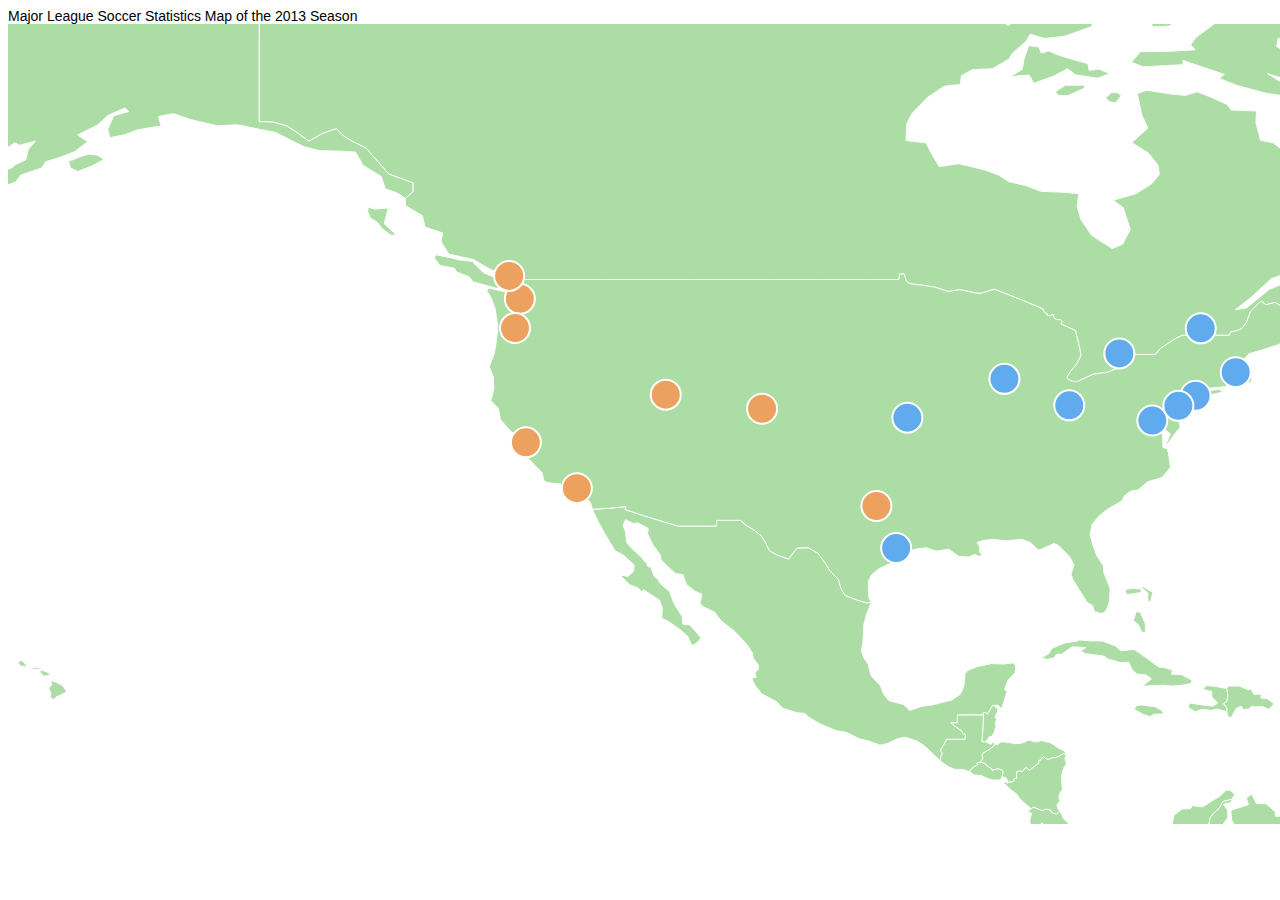
<file: index.html>
<!DOCTYPE html>
<html lang="en">
<head>
	<meta charset="UTF-8">
	<title>MLS Stats Map</title>
	<link type="text/css" href="css/mls.css" rel="stylesheet"></link>
</head>
<body>
	<header>
		Major League Soccer Statistics Map of the 2013 Season
	</header>
	<script type="text/javascript" src="js/d3.v3.min.js"></script>
	<script type="text/javascript" src="js/topojson.v1.min.js"></script>
	<script type="text/javascript" src="js/datamaps.all.min.js"></script>
	<script type="text/javascript" src="js/require.js"></script>
	<div id="container">
		
		<div id="mapContainer">
			<div id="map"></div>
		</div>
		
		<div id="statsContainer">
			<div id="backBtn">Back</div>
			<div id="teamLabel"></div>
			
			<div id="barContainer">
				<div id="ptsBarContainer">
					<div id="ptsBarLabel">Points Earned</div>
					<div id="ptsBarChart"></div>
				</div>
				<div id="goalBarContainer">
					<div id="goalBarLabel">Goals Scored</div>
					<div id="goalBarChart"></div>
				</div>
			</div>
			
			<div id="tableContainer">
				<div id="tableLabel">Regular Season Results</div>
				<div id="seasonTable"></div>
			</div>
			<div id="barTool"></div>
		</div>
		<div id="selectorDialog">
			<form id="dialogForm">
				<div id="radioContainer">
					<div id="labelContainer">
						<label for="team">Select a team</label>
					</div>
					<input type="radio" name="team" value="LAG" id="lagRadio" checked="checked">L.A. Galaxy</input>
					<input type="radio" name="team" value="CHV" id ="chvRadio">Chivas USA</input>
				</div>
				<div id="btnContainer">
					<span id="cancelBtn">Cancel</span>
					<span id="okBtn">OK</span>
				</div>
			</form>
		</div>
	</div>
	<div id="overlay"></div>
	<script type="text/javascript" src="js/mlsMap.js"></script>
</body>
</html>
</file>
<file: css/mls.css>
body {
    font-family: 'Lato',sans-serif;
    font-size: 14px;
}

.datamaps-bubble:hover{
	cursor: pointer;
}

.bar {
  fill: steelblue;
}

.selectedBar {
  fill: darkred;
}

.bar:hover {
  fill: darkred;
  cursor: pointer;
}

.axis {
  font-size: 10px;
}

.axis path,
.axis line {
  fill: none;
  stroke: #000;
  shape-rendering: crispEdges;
}

.x.axis path {
  display: none;
}

.centerImage {
  display: block;
  margin: auto;
}

#map {
	margin: 0 auto;
	position: relative; 
	width: 1600px; 
	height: 800px;
	text-align: center;
}

#teamLabel {
	padding-bottom: 10px;
	padding-top: 10px;
	font-size: 20px;
}

#tableContainer {
	padding-left: 15px;
	float: left;
	height: 915px;
}

#barContainer {
	width: 50%;
	float: left;
}

#tableLabel  {
	padding-bottom: 5px;
}

#seasonTable  {
	font-size: 11.5px;
}

#seasonTable table {
	border-collapse: collapse;
	width: 700px;
}

#seasonTable  tr td{
	border-top: 1px solid #000;
	padding: 5px 10px 5px 10px;
}

#seasonTable  tr td:nth-child(6n + 1), #seasonTable  tr td:nth-child(6n + 2), #seasonTable  tr td:nth-child(6n + 3){
	text-align: right;
}

#seasonTable  tr td:nth-child(6n + 4){
	text-align: center;
}

#seasonTable  tr td:nth-child(6n + 5), #seasonTable  tr td:nth-child(6n ){
	text-align: left;
}

#seasonTable tr.loss{
	background-color: #FFCCCC;
}

#seasonTable tr.win{
	background-color: #CCFFCC;
}

#seasonTable tr.draw{
	background-color: #FFFFCC;
}

#backBtn, #okBtn, #cancelBtn{
	width: 40px;
	padding: 5px;
	border: 1px solid rgb(70, 130, 180);
	text-align: center;
	font-size: 12px;
}

#okBtn, #cancelBtn{
	float: right;
}

#okBtn {
	margin-right: 5px;
}

#backBtn {
	margin-top: 8px;
}

#backBtn:hover, #okBtn:hover, #cancelBtn:hover{
	background-color: rgba(70, 130, 180, 0.6);
	color: black;
	cursor: pointer;
}

#btnContainer {
	padding-top: 10px;
}

#labelContainer {
	padding-bottom: 5px;
}

#selectorDialog {
	border: 1px solid #000;
	position: absolute;
	display: none;
	padding: 15px;
	left: -1000px;
	box-shadow: 0 0 6px 0 #777;
	background-color: rgb(255, 255, 255);
	z-index: 1001;
}

#barTool {
	border: 1px solid #000;
	position: absolute;
	display: none;
	padding: 15px;
	left: -1000px;
	box-shadow: 0 0 6px 0 #777;
	background-color: rgb(255, 255, 255);
	z-index: 1001;
}

#overlay {
	height: 100%;
	width: 100%;
	background-color: #777;
	background-color: hsla(0,0%, 0%, 0.6);
	position: fixed;
	top: 0;
	left: 0;
	z-index: 1000;
	display: none;
}

@media screen and (max-width: 1500px) {
	#tableContainer, #barContainer { float: none; }
}
</file>
